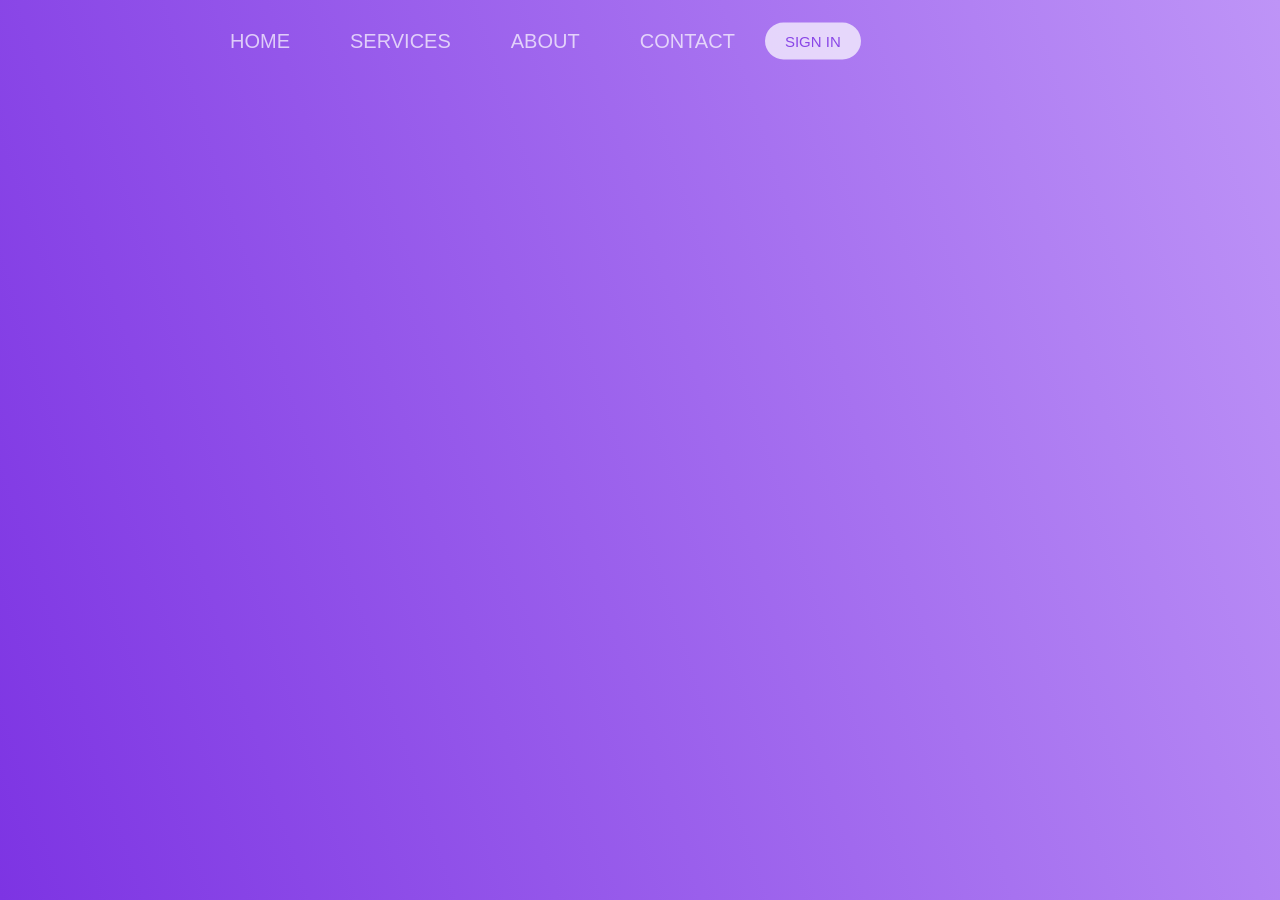
<file: index.html>
<!DOCTYPE html>
<html>
<head>
    <meta charset='utf-8'>
    <meta http-equiv='X-UA-Compatible' content='IE=edge'>
    <title>Welcome | Animation Online</title>
    <meta name='viewport' content='width=device-width, initial-scale=1'>
    <link rel='stylesheet' type='text/css' media='screen' href='assets/css/style.css'>
    <script src="https://cdnjs.cloudflare.com/ajax/libs/gsap/3.9.1/gsap.min.js"></script>
</head>
<body>
    
    <div class="Design">
        <img src="assets/img/YT.png" alt="design" class="yt-img">
        <img src="assets/img/balle.png" alt="design" class="balle-img">
    </div>

    <header>    
        <div class="menu_toggle"></div>
        <ul class="menu">
            <li><a class="txt-navbar" href="#">HOME</a></li>
            <li><a class="txt-navbar" href="#">SERVICES</a></li>
            <li><a class="txt-navbar" href="#">ABOUT</a></li>
            <li><a class="txt-navbar" href="#">CONTACT</a></li>
            <button class="btn-navbar">SIGN IN</button>
        </ul>
    </header>

    <div class="container">
        <div class="content">
            <p>Animation <br> <span class="txt-Online">Online Course</span></p>
            <div class="line">
                <button class="btn-content">START</button>
                <a href="#" class="txt-content">READ MORE</a>  
            </div>
        </div>
        
    </div>
    <div class="réseaux">
        <div class="réseaux-collone">
            <a href="#"><img src="assets/img/youtube.png" alt="youtube" class="youtube"></a>
            <a href="#"><img src="assets/img/instagram.png" alt="instagram" class="instagram"></a>
            <a href="#"><img src="assets/img/x.png" alt="twitter" class="twitter"></a>
        </div>
    </div>
    <script src='assets/js/App.js'></script>
</body>
</html>
</file>
<file: assets/css/style.css>
* {
    margin: 0;
    padding: 0;
    list-style: none;
    text-decoration: none;
    font-family: -apple-system, BlinkMacSystemFont, 'Segoe UI', Roboto, Helvetica, Arial, sans-serif;
}

body {
    background-image: url(../img/bg.png);
    background: linear-gradient(72deg, #7d34e3,#be94f7);
    background-repeat: no-repeat;
    background-size: cover;
    background-attachment: fixed;
}

.Design img {
    width: 100%;
    position: absolute;
    position: fixed;
}

header {
    width: 100%;
    height: 100px;
    position: fixed;
    z-index: 1;
    display: flex;
    justify-content: flex-start;
    flex-direction: row;
}

ul {
    display: flex;
    justify-content: flex-end;
    align-items: center;
    flex-direction: row;
    margin-top: 40px;
    margin-left: 200px;
}

li .txt-navbar {
    color: #fff;
    font-size: 20px;
    font-weight: 500;
    margin: 30px;
}

li .txt-navbar:hover {
    color: #be94f7;
}

.btn-navbar {
    background-color: #fff;
    color: #7d34e3;
    font-size: 15px;
    font-weight: 500;
    border: none;
    border-radius: 20px;
    outline: none;
    padding: 10px 20px;
}

.btn-navbar:hover {
    background-color: #7d34e3;
    color: #fff;
}

.container {
    position: absolute;
    top: 50%;
    left: 50%;
    transform: translate(-50%, -50%);
}

.content {
    width: 100%;
    height: 100%;
    display: flex;
    justify-content: center;
    align-items: center;
    flex-direction: column;
}

.content p {
    color: #fff;
    font-size: 50px;
    font-weight: 300;
    text-align: center;
}

.content .txt-Online {
    color: #fff;
    font-size: 50px;
    font-weight: 700;
    text-align: center;
}

.btn-content {
    background-color: transparent;
    border: 2px solid #fff;
    color: #fff;
    font-size: 15px;
    font-weight: 500;
    border-radius: 20px;
    outline: none;
    padding: 10px 20px;
}

.btn-content:hover {
    background-color: #fff;
    color: #7d34e3;
}

.line {
    display: flex;
    justify-content: center;
    align-items: center;
    flex-direction: row;
}

.txt-content {
    color: #fff;
    font-size: 15px;
    font-weight: 700;
    margin: 20px;
}

.txt-content:hover {
    color: #be94f7;
}

.réseaux {
    position: absolute;
    bottom: 0;
    right: 0;
    margin: 20px;
    align-items: center;
}

.réseaux-collone img {
    width: 30px;
    margin: 20px;
}

.réseaux-collone img:hover {
    transform: scale(1.2);
}

.réseaux-collone {
    display: flex;
    justify-content: center;
    align-items: center;
    flex-direction: column;
    margin-right: 30px;
}

@media (max-width:770px) {
    body {
        background: linear-gradient(72deg, #7d34e3,#be94f7);
        background-repeat: no-repeat;
        background-size: cover;
        background-attachment: fixed;
    }
    .menu {
        display: none;
    }

    .Design img {
        display: none;
    }

    .menu_toggle{
        z-index: 10;
        height: 50px;
        width: 50px;
        cursor: pointer;
        position: relative;
        display: flex;
        align-items: center;
        justify-content: center;
    }

    .menu_toggle::before {
        position: absolute;
        content: "";
        transform: translateY(-10px);
        width: 28px;
        height: 5px;
        background-color: #fff;
        border-radius: 6px;
        box-shadow: 6px 10px #fff;
        transition: 0.5s;
    }

    .menu_toggle::after {
        position: absolute;
        content: "";
        transform: translateY(10px);
        width: 28px;
        height: 5px;
        background-color: #fff;
        border-radius: 6px;
        box-shadow: 6px -10px #fff;
        transition: 0.5s;
    }

    .menu_toggle.active::before {
        transform: translateY(0px) rotate(45deg);
        box-shadow: 0px 0px #fff;
    }

    .menu_toggle::after {
        position: absolute;
        content: "";
        transform: translateY(10px);
        width: 28px;
        height: 5px;
        background-color: #fff;
        border-radius: 6px;
        transition: 0.5s;
      
    }
    .menu_toggle.active::after {
        transform: rotate(-135deg);
    }

    header .menu.responsive {
        display: flex;
        position: absolute;
        right: 0;
        top: 0;
        width: 100%;
        flex-direction: column;
        justify-content: center;
        align-items: center;

    }
    header .menu.responsive  li {
        margin: 10px 0;
    }

    .réseaux-collone {
        display: flex;
        justify-content: center;
        align-items: center;
        flex-direction: row;
        margin-right: 70px;
    }
}
</file>
